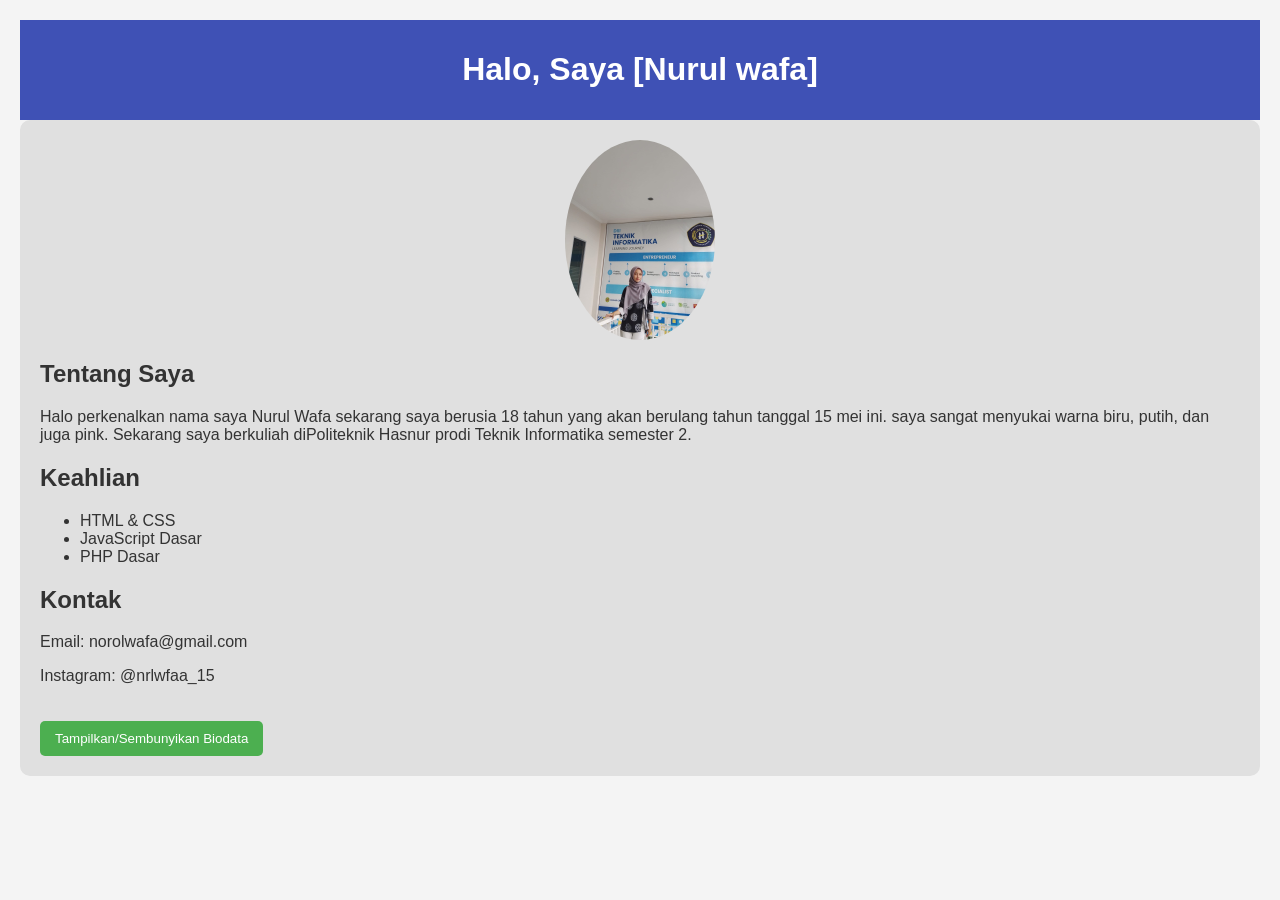
<file: index.html>
<!DOCTYPE html>
<html lang="id">
<head>
    <meta charset="UTF-8">
    <meta name="viewport" content="width=device-width, initial-scale=1.0">
    <title>Profil Pribadi</title>
    <link rel="stylesheet" href="style.css">
</head>
<body>
    <header>
        <h1>Halo, Saya [Nurul wafa]</h1>
    </header>
    <main>
        <img src="gambar wafa.jpeg" alt="Foto Profil" width="150">
        <section>
            <h2>Tentang Saya</h2>
            <p>Halo perkenalkan nama saya Nurul Wafa sekarang saya berusia 18 tahun yang akan berulang tahun tanggal
                15 mei ini. saya sangat menyukai warna biru, putih, dan juga pink. Sekarang saya berkuliah diPoliteknik Hasnur
                prodi Teknik Informatika semester 2.
            </p>
        </section>
        <section>
            <h2>Keahlian</h2>
            <ul>
                <li>HTML & CSS</li>
                <li>JavaScript Dasar</li>
                <li>PHP Dasar</li>
            </ul>
        </section>
        <section>
            <h2>Kontak</h2>
            <p>Email: norolwafa@gmail.com</p>
            <p>Instagram: @nrlwfaa_15</p>
        </section>
        <button onclick="toggleBiodata()">Tampilkan/Sembunyikan Biodata</button>
    </main>
    <script src="script.js"></script>
</body>
</html>
</file>
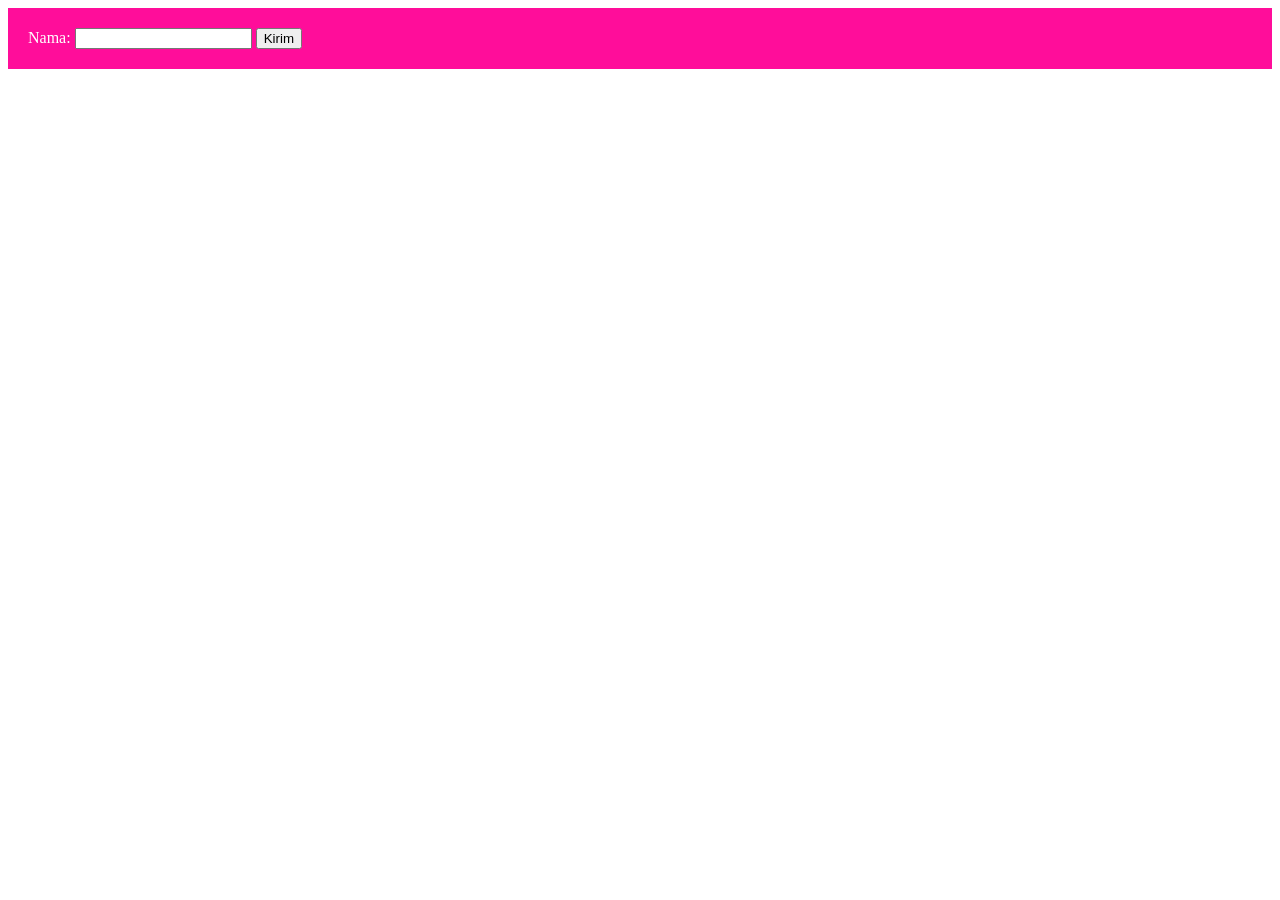
<file: latihan.html>
<!DOCTYPE html>
<html>
<head>
<style>
form {
background: rgba(255, 0, 149, 0.95);
color: rgb(255, 255, 255);
padding: 20px;
}
</style>
</head>
<body>
<form>
Nama:
<input type="text" name="nama">
<input type="submit" value="Kirim">
</form>
</body>
</html>
</file>
<file: style.css>
body {
    font-family: Arial, sans-serif;
    margin: 20px;
    background-color: #f4f4f4;
    color: #333;
}
header {
    background-color: #3f51b5;
    color: white;
    padding: 10px;
    text-align: center;
}
main {
    background-color: #e0e0e0;
    padding: 20px;
    border-radius: 10px;
}
img {
    display: block;
    margin: 0 auto 20px;
    border-radius: 50%;
}
button {
    margin-top: 20px;
    padding: 10px 15px;
    background-color: #4caf50;
    color: white;
    border: none;
    border-radius: 5px;
    cursor: pointer;
}
button:hover {
    background-color: #45a049;
}
</file>
